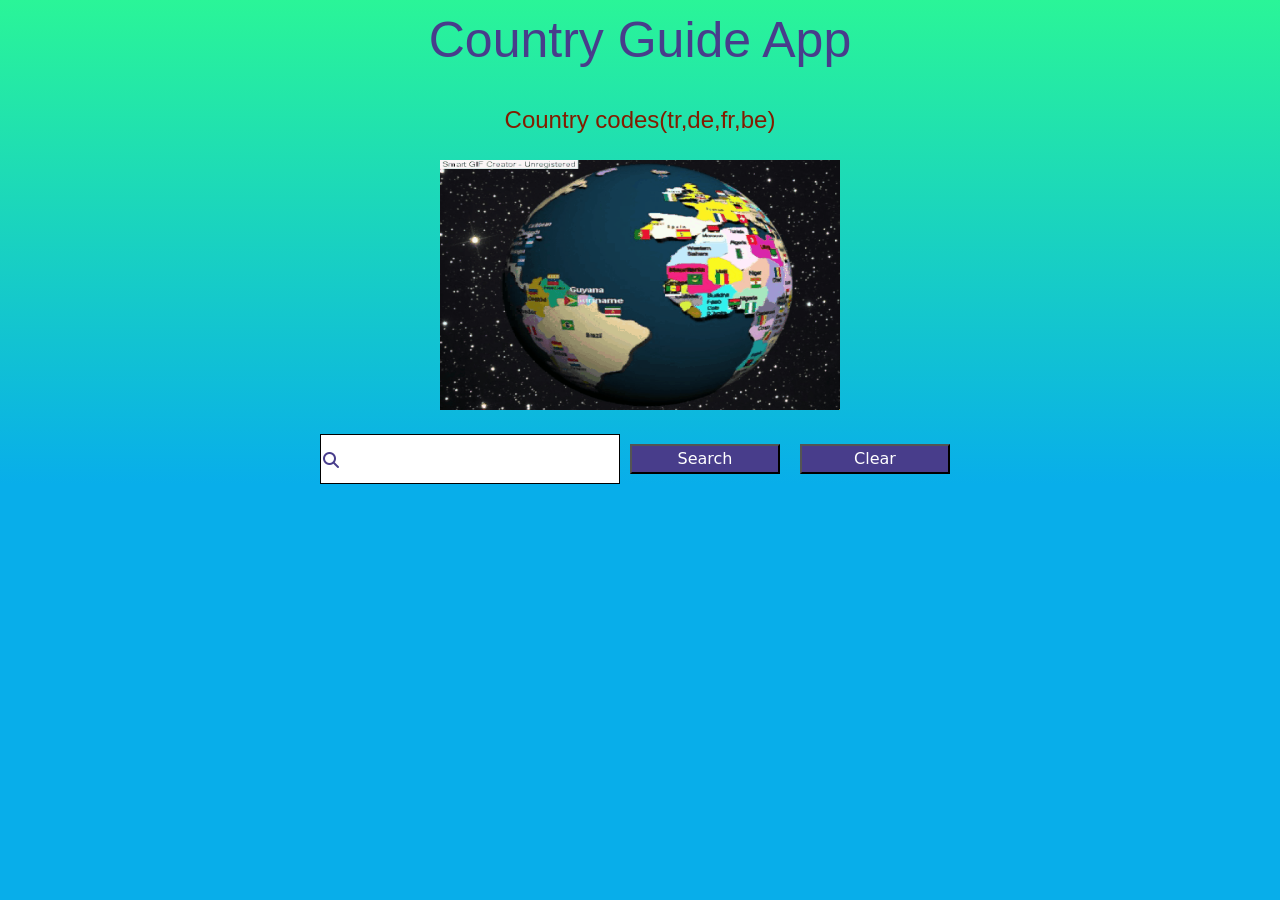
<file: index.html>
<!DOCTYPE html>
<html lang="en">
<head>
    <meta charset="UTF-8">
    <meta http-equiv="X-UA-Compatible" content="IE=edge">
    <meta name="viewport" content="width=device-width, initial-scale=1.0">
    <title>Country Guide App</title>
    <link rel="stylesheet" href="https://cdn.jsdelivr.net/npm/bootstrap@5.1.3/dist/css/bootstrap.min.css" integrity="sha384-1BmE4kWBq78iYhFldvKuhfTAU6auU8tT94WrHftjDbrCEXSU1oBoqyl2QvZ6jIW3" crossorigin="anonymous">
    <link rel="stylesheet" href="style.css">
    <link rel="stylesheet" href="https://cdnjs.cloudflare.com/ajax/libs/font-awesome/6.1.1/css/all.min.css">
</head>
<body>
    <header>
        <h1>Country Guide App</h1>
        <h4>Country codes(tr,de,fr,be)</h4>
        <img src="./GW7p.gif" id="iframe" width="45%" height="45%" frameBorder="0" allowFullScreen ></img>
    </header>

    <main>
        <div class="d-flex justify-content-center mt-4">
            <div id="searchdiv"> <i class="fa-solid fa-magnifying-glass"></i><input type="text" id="searchinput"></div>
            <button id="searchbutton">Search</button>
            <button id="clearbutton">Clear</button>
        </div>

        <article class="countries d-flex flex-column align-items-center gap-4">

        </article>
    </main>

    <script src="script.js"></script>

</body>
</html>
</file>
<file: style.css>
body{
  margin: 0;
  padding: 0;
  box-sizing: border-box;
  background-color: #08AEEA;
  background-image: linear-gradient(0deg, #08AEEA 0%, #2AF598 100%);
  background-repeat: no-repeat;
}

header{
  margin-top: 20px;
  display: flex;
  justify-content: center;
  text-align: center;
  margin: 0 auto;
  flex-direction: column;
}
header h1{
  color:darkslateblue;
  line-height: 20px;
  margin: 30px;
  font-family:Verdana, Geneva, Tahoma, sans-serif;
  font-size: 50px;
}
header h4{
  color:rgb(130, 28, 0);
  line-height: 20px;
  margin: 30px;
  font-family:Verdana, Geneva, Tahoma, sans-serif;
  
}
img {
  width: 400px;
  height: 250px;
  margin: 0 auto;
}
#searchdiv{
  width: 300px;
  border: 1px solid black;
  background-color: white;
}
#searchdiv i{
  margin-left: 2px;
  color: darkslateblue;
}
#searchinput{
  width: 280px;
  height: 30px;
  margin-top: 10px;
  border: none;
}

#searchbutton{
  margin: 10px;
  height: 30px;
  width: 150px;
  background-color:darkslateblue;
  color: white;
}
#clearbutton{
  margin: 10px;
  height: 30px;
  width: 150px;
  background-color:darkslateblue;
  color: white;
}
</file>
